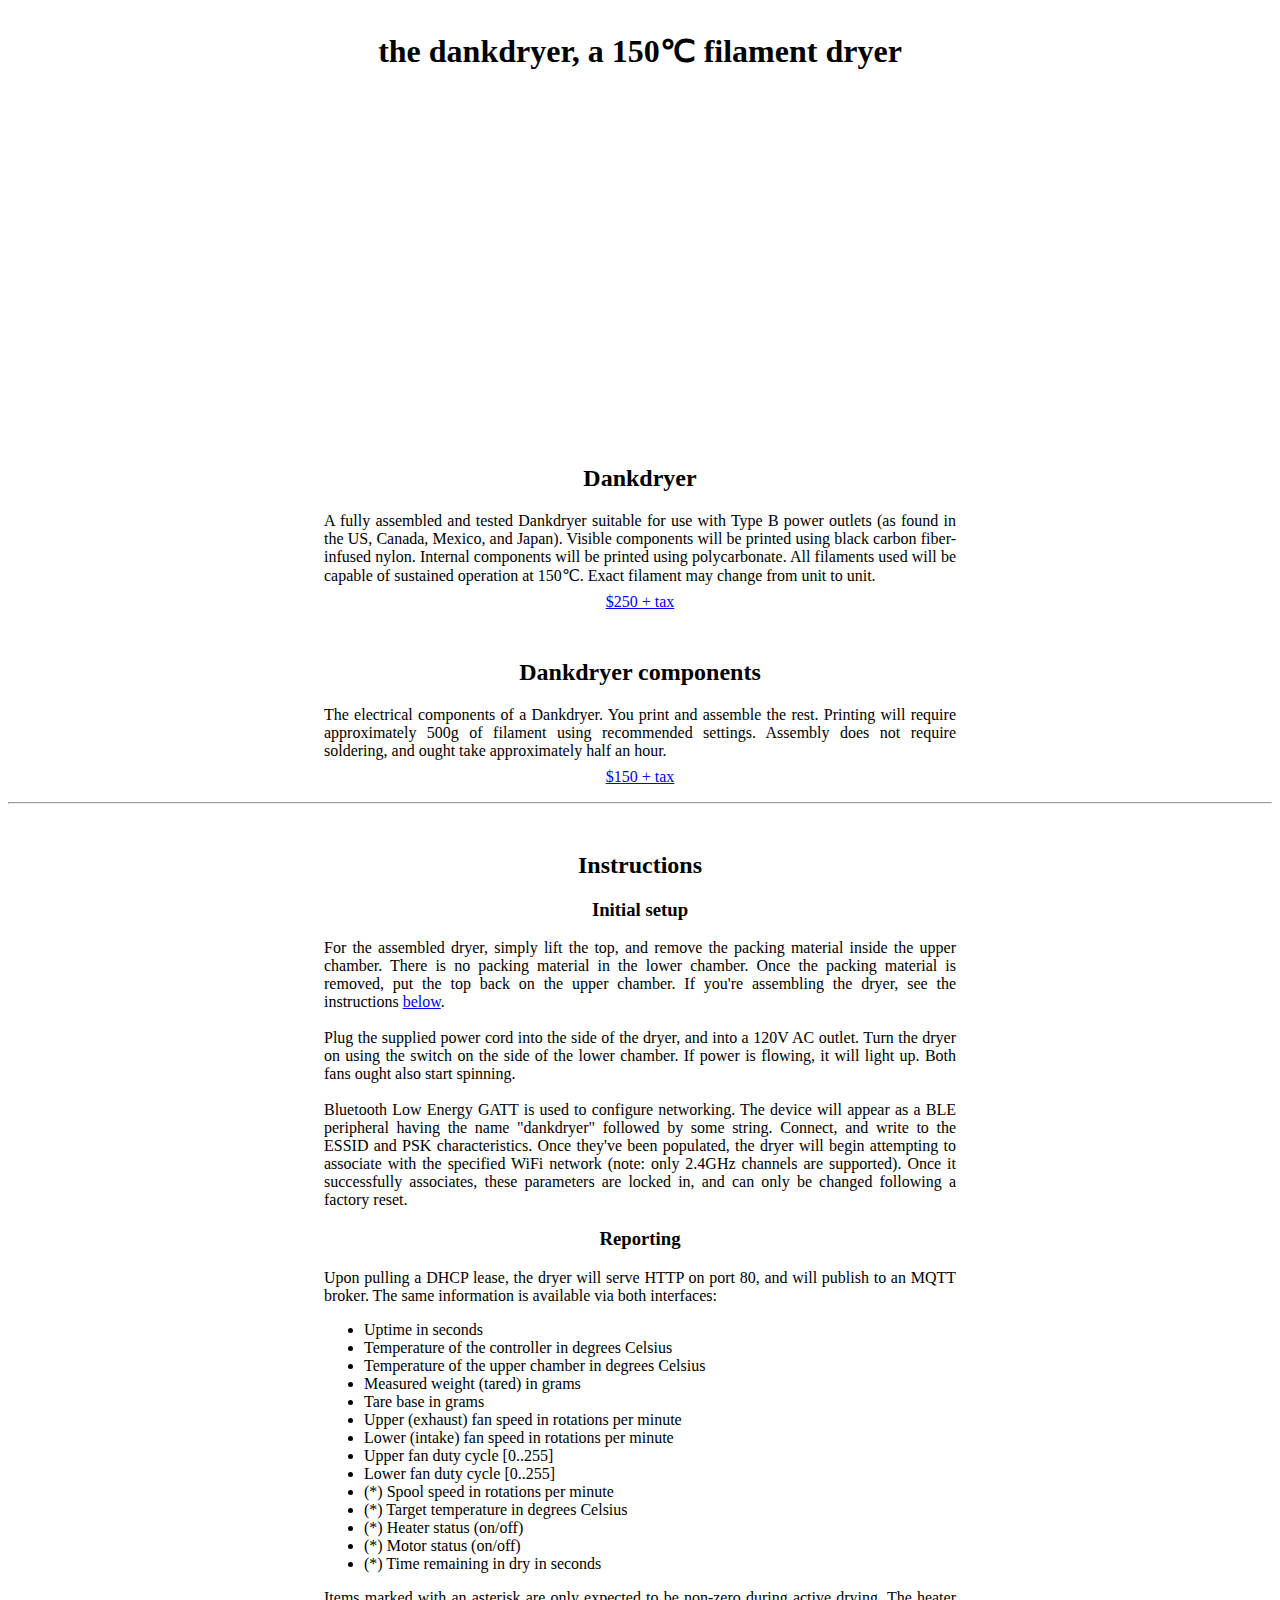
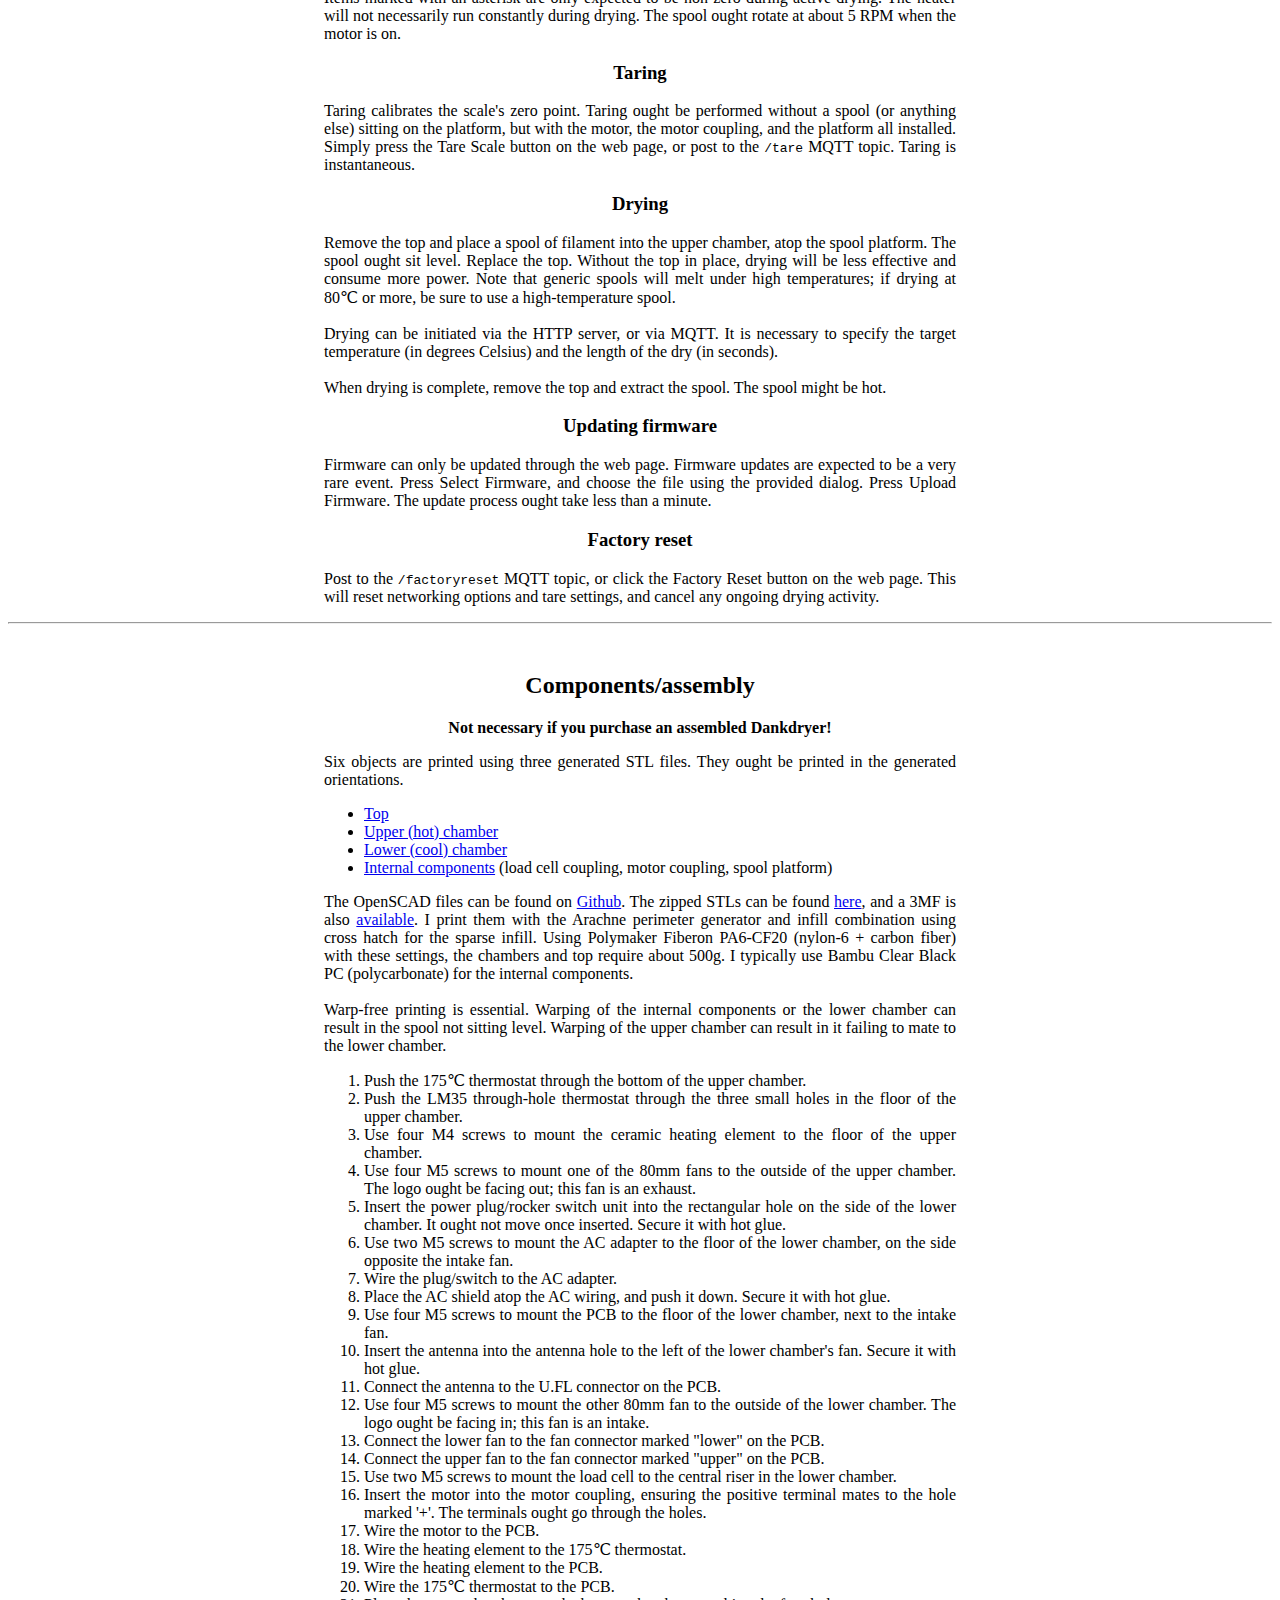
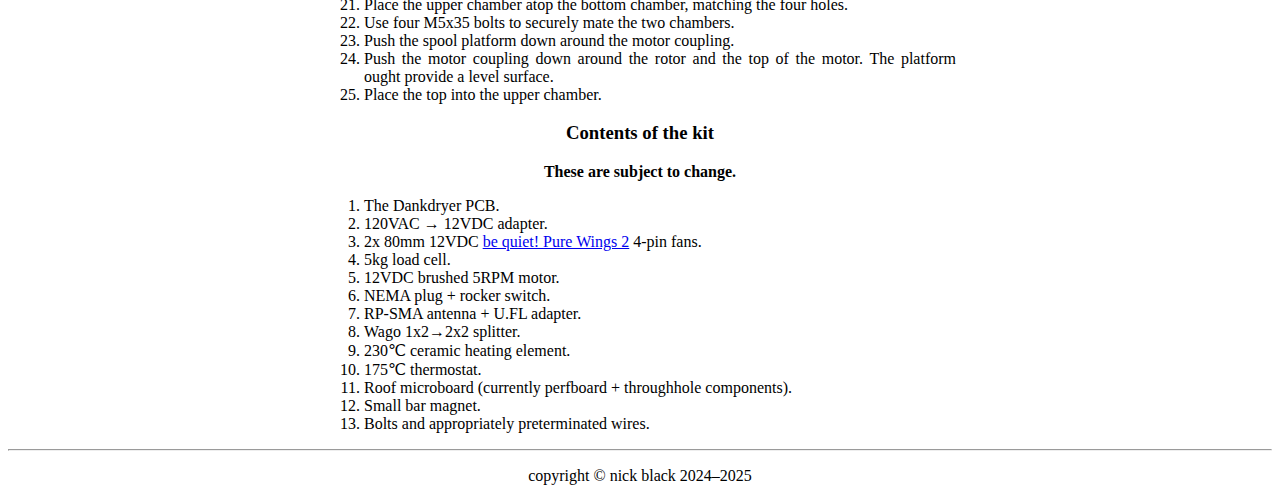
<file: webpage/index.html>
<!DOCTYPE html>
<html lang='en'>
 <head>
  <title>a drying comes across the sky</title>
  <link rel="stylesheet" type="text/css" href="style.css">
  <meta charset='utf-8'>
 </head>
 <body>
   <h1>the dankdryer, a 150℃ filament dryer</h1>
   <iframe width="560" height="315" src="https://www.youtube.com/embed/AYFkvZiQkCM?si=CBEUFRZwfwSTqWK2" title="YouTube video player" frameborder="0" allow="accelerometer; autoplay; clipboard-write; encrypted-media; gyroscope; picture-in-picture; web-share" referrerpolicy="strict-origin-when-cross-origin" allowfullscreen></iframe>
   <h2>Dankdryer</h2>
   <div class="proddesc">A fully assembled and tested Dankdryer suitable for
     use with Type B power outlets (as found in the US, Canada, Mexico, and
     Japan). Visible components will be printed using black carbon
     fiber-infused nylon. Internal components will be printed
     using polycarbonate. All filaments used will be capable of sustained operation at 150℃.
     Exact filament may change from unit to unit.</div>
   <div class="buy"><a href="https://buy.stripe.com/28o5lT0Xy2Hc05qfZa">$250 + tax</a></div>
   <h2>Dankdryer components</h2>
   <div class="proddesc">The electrical components of a Dankdryer. You print
     and assemble the rest. Printing will require approximately 500g of
     filament using recommended settings. Assembly does not require soldering,
     and ought take approximately half an hour.</div>
   <div class="buy"><a href="https://buy.stripe.com/dR67u1ay8bdI7xS3cp">$150 + tax</a></div>
   <hr/>
   <h2>Instructions</h2>
   <h3>Initial setup</h3>
   <div class="proddesc">
   For the assembled dryer, simply lift the top, and remove the packing
   material inside the upper chamber. There is no packing material in the
   lower chamber. Once the packing material is removed, put the top back
   on the upper chamber. If you're assembling the dryer, see the
   instructions <a href="#assembly">below</a>.<br/>
   <br/>
   Plug the supplied power cord into the side of the dryer, and into a
   120V AC outlet. Turn the dryer on using the switch on the side of the lower
   chamber. If power is flowing, it will light up. Both fans ought also
   start spinning.<br/>
   <br/>
   Bluetooth Low Energy GATT is used to configure networking. The device
   will appear as a BLE peripheral having the name "dankdryer" followed by
   some string. Connect, and write to the ESSID and PSK characteristics.
   Once they've been populated, the dryer will begin attempting to associate
   with the specified WiFi network (note: only 2.4GHz channels are supported).
   Once it successfully associates, these parameters are locked in, and
   can only be changed following a factory reset.<br/>
   </div>
   <h3>Reporting</h3>
   <div class="proddesc">
   Upon pulling a DHCP lease, the dryer will serve HTTP on port 80, and
   will publish to an MQTT broker. The same information is available
   via both interfaces:<br/>
   <ul>
     <li>Uptime in seconds</li>
     <li>Temperature of the controller in degrees Celsius</li>
     <li>Temperature of the upper chamber in degrees Celsius</li>
     <li>Measured weight (tared) in grams</li>
     <li>Tare base in grams</li>
     <li>Upper (exhaust) fan speed in rotations per minute</li>
     <li>Lower (intake) fan speed in rotations per minute</li>
     <li>Upper fan duty cycle [0..255]</li>
     <li>Lower fan duty cycle [0..255]</li>
     <li>(*) Spool speed in rotations per minute</li>
     <li>(*) Target temperature in degrees Celsius</li>
     <li>(*) Heater status (on/off)</li>
     <li>(*) Motor status (on/off)</li>
     <li>(*) Time remaining in dry in seconds</li>
   </ul>
   Items marked with an asterisk are only expected to be non-zero during
   active drying. The heater will not necessarily run constantly during
   drying. The spool ought rotate at about 5 RPM when the motor is on.<br/>
   </div>
   <h3>Taring</h3>
   <div class="proddesc">
     Taring calibrates the scale's zero point. Taring ought be performed without
     a spool (or anything else) sitting on the platform, but with the motor, the
     motor coupling, and the platform all installed. Simply press the Tare Scale
     button on the web page, or post to the <tt>/tare</tt> MQTT topic. Taring
     is instantaneous.
   </div>
   <h3>Drying</h3>
   <div class="proddesc">
     Remove the top and place a spool of filament into the upper chamber,
     atop the spool platform. The spool ought sit level. Replace the top.
     Without the top in place, drying will be less effective and consume
     more power. Note that generic spools will melt under high temperatures;
     if drying at 80℃ or more, be sure to use a high-temperature spool.<br/>
     <br/>
     Drying can be initiated via the HTTP server, or via MQTT. It is necessary
     to specify the target temperature (in degrees Celsius) and the length of
     the dry (in seconds).<br/>
     <br/>
     When drying is complete, remove the top and extract the spool. The
     spool might be hot.<br/>
   </div>
   <h3>Updating firmware</h3>
   <div class="proddesc">
     Firmware can only be updated through the web page. Firmware updates are
     expected to be a very rare event. Press Select Firmware, and choose the
     file using the provided dialog. Press Upload Firmware. The update
     process ought take less than a minute.
   </div>
   <h3>Factory reset</h3>
   <div class="proddesc">
     Post to the <tt>/factoryreset</tt> MQTT topic, or click the Factory Reset
     button on the web page. This will reset networking options and tare
     settings, and cancel any ongoing drying activity.
   </div>
     <hr/>
   <h2 id="assembly">Components/assembly</h2>
   <div class="prodsummary">
     Not necessary if you purchase an assembled Dankdryer!
   </div>
   <div class="proddesc">
   Six objects are printed using three generated STL
   files. They ought be printed in the generated orientations.<br/>
     <ul>
       <li><a href="top.png">Top</a>
       </li>
       <li><a href="hotbox.png">Upper (hot) chamber</a>
       </li>
       <li><a href="croom.png">Lower (cool) chamber</a>
       </li>
       <li><a href="coupling.png">Internal components</a> (load cell coupling, motor coupling, spool platform)
       </li>
     </ul>
     The OpenSCAD files can be found on <a href="https://github.com/dankamongmen/dankdryer/tree/master/scad">Github</a>.
     The zipped STLs can be found <a href="dankdryer-stls.zip">here</a>,
     and a 3MF is also <a href="https://nick-black.com/dankdryer.3mf">available</a>.
     I print them with the Arachne perimeter generator and infill combination
     using cross hatch for the sparse infill. Using Polymaker Fiberon PA6-CF20
     (nylon-6 + carbon fiber) with these settings, the chambers and top require
     about 500g. I typically use Bambu Clear Black PC (polycarbonate) for the
     internal components.<br/>
     <br/>
     Warp-free printing is essential. Warping of the internal components or
     the lower chamber can result in the spool not sitting level. Warping 
     of the upper chamber can result in it failing to mate to the lower
     chamber.<br/>
     <ol>
       <li>Push the 175℃ thermostat through the bottom of the upper chamber.</li>
       <li>Push the LM35 through-hole thermostat through the three small holes
         in the floor of the upper chamber.</li>
       <li>Use four M4 screws to mount the ceramic heating element to the floor
         of the upper chamber.</li>
       <li>Use four M5 screws to mount one of the 80mm fans to the outside of
         the upper chamber. The logo ought be facing out; this fan is an exhaust.</li>
       <li>Insert the power plug/rocker switch unit into the rectangular
         hole on the side of the lower chamber. It ought not move once
         inserted. Secure it with hot glue.</li>
       <li>Use two M5 screws to mount the AC adapter to the floor of the lower chamber,
         on the side opposite the intake fan.</li>
       <li>Wire the plug/switch to the AC adapter.</li>
       <li>Place the AC shield atop the AC wiring, and push it down. Secure it
           with hot glue.</li>
       <li>Use four M5 screws to mount the PCB to the floor of the lower chamber,
         next to the intake fan.</li>
       <li>Insert the antenna into the antenna hole to the left of the lower chamber's
         fan. Secure it with hot glue.</li>
       <li>Connect the antenna to the U.FL connector on the PCB.</li>
       <li>Use four M5 screws to mount the other 80mm fan to the outside of
         the lower chamber. The logo ought be facing in; this fan is an intake.</li>
       <li>Connect the lower fan to the fan connector marked "lower" on the PCB.</li>
       <li>Connect the upper fan to the fan connector marked "upper" on the PCB.</li>
       <li>Use two M5 screws to mount the load cell to the central riser in the
         lower chamber.</li>
       <li>Insert the motor into the motor coupling, ensuring the positive terminal
         mates to the hole marked '+'. The terminals ought go through the holes.</li>
       <li>Wire the motor to the PCB.</li>
       <li>Wire the heating element to the 175℃ thermostat.</li>
       <li>Wire the heating element to the PCB.</li>
       <li>Wire the 175℃ thermostat to the PCB.</li>
       <li>Place the upper chamber atop the bottom chamber, matching the four holes.</li>
       <li>Use four M5x35 bolts to securely mate the two chambers.</li>
       <li>Push the spool platform down around the motor coupling.</li>
       <li>Push the motor coupling down around the rotor and the top of the motor.
         The platform ought provide a level surface.</li>
       <li>Place the top into the upper chamber.</li>
     </ol>
   </div>
   <h3>Contents of the kit</h3>
   <div class="prodsummary">These are subject to change.</div>
   <div class="proddesc">
     <ol>
       <li>The Dankdryer PCB.</li>
       <li>120VAC → 12VDC adapter.</li>
       <li>2x 80mm 12VDC <a href="https://www.bequiet.com/en/casefans/506">be quiet! Pure Wings 2</a> 4-pin fans.</li>
       <li>5kg load cell.</li>
       <li>12VDC brushed 5RPM motor.</li>
       <li>NEMA plug + rocker switch.</li>
       <li>RP-SMA antenna + U.FL adapter.</li>
       <li>Wago 1x2→2x2 splitter.</li>
       <li>230℃  ceramic heating element.</li>
       <li>175℃  thermostat.</li>
       <li>Roof microboard (currently perfboard + throughhole components).</li>
       <li>Small bar magnet.</li>
       <li>Bolts and appropriately preterminated wires.</li>
     </ol>
   </div>
     <hr/>
     <div class="copyright">copyright © nick black 2024–2025</div>

 </body>
</html>
</file>
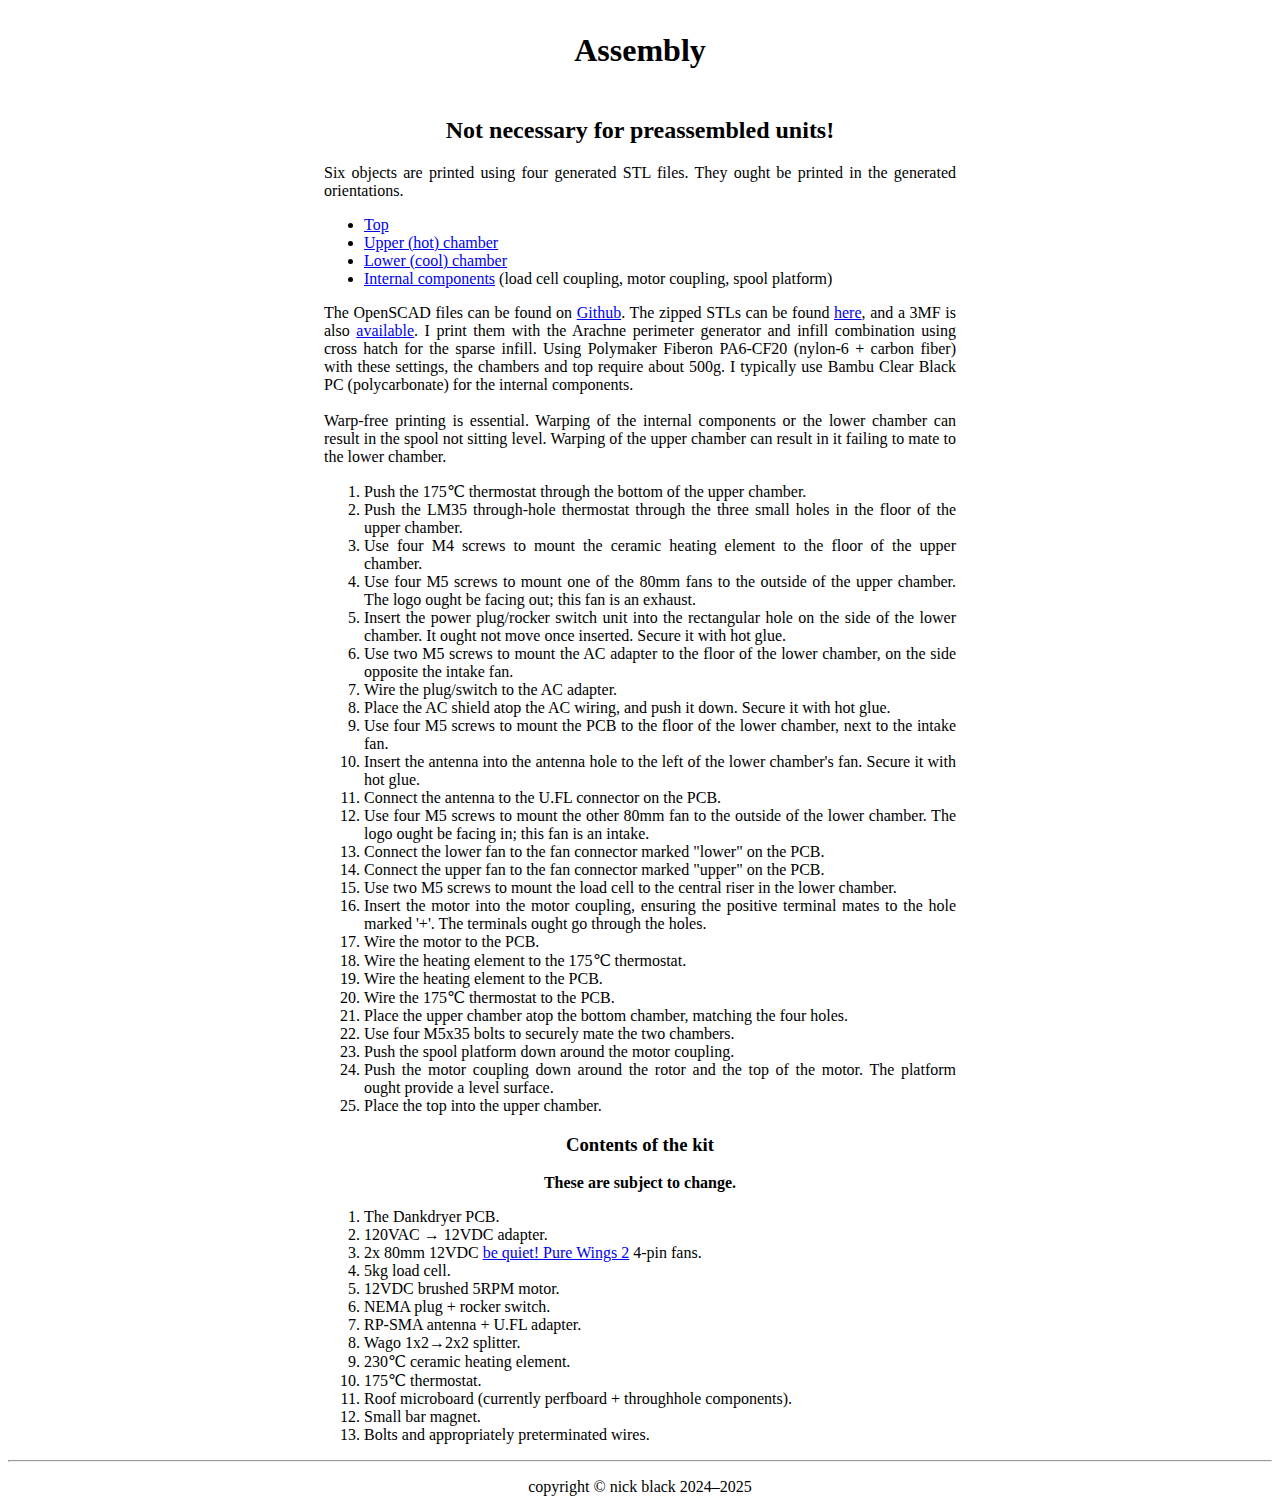
<file: webpage/assembly.html>
<!DOCTYPE html>
<html lang='en'>
 <head>
  <title>dankdryer assembly</title>
  <link rel="stylesheet" type="text/css" href="style.css">
  <meta charset='utf-8'>
 </head>
 <body>
   <h1>Assembly</h1>
   <h2 id="assembly">Not necessary for preassembled units!</h2>
   <div class="proddesc">
   Six objects are printed using four generated STL
   files. They ought be printed in the generated orientations.<br/>
     <ul>
       <li><a href="top.png">Top</a>
       </li>
       <li><a href="hotbox.png">Upper (hot) chamber</a>
       </li>
       <li><a href="croom.png">Lower (cool) chamber</a>
       </li>
       <li><a href="coupling.png">Internal components</a> (load cell coupling, motor coupling, spool platform)
       </li>
     </ul>
     The OpenSCAD files can be found on <a href="https://github.com/dankamongmen/dankdryer/tree/master/scad">Github</a>.
     The zipped STLs can be found <a href="dankdryer-stls.zip">here</a>,
     and a 3MF is also <a href="https://nick-black.com/dankdryer.3mf">available</a>.
     I print them with the Arachne perimeter generator and infill combination
     using cross hatch for the sparse infill. Using Polymaker Fiberon PA6-CF20
     (nylon-6 + carbon fiber) with these settings, the chambers and top require
     about 500g. I typically use Bambu Clear Black PC (polycarbonate) for the
     internal components.<br/>
     <br/>
     Warp-free printing is essential. Warping of the internal components or
     the lower chamber can result in the spool not sitting level. Warping 
     of the upper chamber can result in it failing to mate to the lower
     chamber.<br/>
     <ol>
       <li>Push the 175℃ thermostat through the bottom of the upper chamber.</li>
       <li>Push the LM35 through-hole thermostat through the three small holes
         in the floor of the upper chamber.</li>
       <li>Use four M4 screws to mount the ceramic heating element to the floor
         of the upper chamber.</li>
       <li>Use four M5 screws to mount one of the 80mm fans to the outside of
         the upper chamber. The logo ought be facing out; this fan is an exhaust.</li>
       <li>Insert the power plug/rocker switch unit into the rectangular
         hole on the side of the lower chamber. It ought not move once
         inserted. Secure it with hot glue.</li>
       <li>Use two M5 screws to mount the AC adapter to the floor of the lower chamber,
         on the side opposite the intake fan.</li>
       <li>Wire the plug/switch to the AC adapter.</li>
       <li>Place the AC shield atop the AC wiring, and push it down. Secure it
           with hot glue.</li>
       <li>Use four M5 screws to mount the PCB to the floor of the lower chamber,
         next to the intake fan.</li>
       <li>Insert the antenna into the antenna hole to the left of the lower chamber's
         fan. Secure it with hot glue.</li>
       <li>Connect the antenna to the U.FL connector on the PCB.</li>
       <li>Use four M5 screws to mount the other 80mm fan to the outside of
         the lower chamber. The logo ought be facing in; this fan is an intake.</li>
       <li>Connect the lower fan to the fan connector marked "lower" on the PCB.</li>
       <li>Connect the upper fan to the fan connector marked "upper" on the PCB.</li>
       <li>Use two M5 screws to mount the load cell to the central riser in the
         lower chamber.</li>
       <li>Insert the motor into the motor coupling, ensuring the positive terminal
         mates to the hole marked '+'. The terminals ought go through the holes.</li>
       <li>Wire the motor to the PCB.</li>
       <li>Wire the heating element to the 175℃ thermostat.</li>
       <li>Wire the heating element to the PCB.</li>
       <li>Wire the 175℃ thermostat to the PCB.</li>
       <li>Place the upper chamber atop the bottom chamber, matching the four holes.</li>
       <li>Use four M5x35 bolts to securely mate the two chambers.</li>
       <li>Push the spool platform down around the motor coupling.</li>
       <li>Push the motor coupling down around the rotor and the top of the motor.
         The platform ought provide a level surface.</li>
       <li>Place the top into the upper chamber.</li>
     </ol>
   </div>
   <h3>Contents of the kit</h3>
   <div class="prodsummary">These are subject to change.</div>
   <div class="proddesc">
     <ol>
       <li>The Dankdryer PCB.</li>
       <li>120VAC → 12VDC adapter.</li>
       <li>2x 80mm 12VDC <a href="https://www.bequiet.com/en/casefans/506">be quiet! Pure Wings 2</a> 4-pin fans.</li>
       <li>5kg load cell.</li>
       <li>12VDC brushed 5RPM motor.</li>
       <li>NEMA plug + rocker switch.</li>
       <li>RP-SMA antenna + U.FL adapter.</li>
       <li>Wago 1x2→2x2 splitter.</li>
       <li>230℃  ceramic heating element.</li>
       <li>175℃  thermostat.</li>
       <li>Roof microboard (currently perfboard + throughhole components).</li>
       <li>Small bar magnet.</li>
       <li>Bolts and appropriately preterminated wires.</li>
     </ol>
   </div>
     <hr/>
     <div class="copyright">copyright © nick black 2024–2025</div>

 </body>
</html>
</file>
<file: webpage/style.css>
h1 {
  text-align: center;
  margin: 1em;
}

hr {
  margin-top: 1em;
  margin-bottom: 1em;
}

iframe {
  margin-left: auto;
  margin-right: auto;
  display: block;
}

h2 {
  text-align: center;
  margin-top: 2em;
}

h3 {
  text-align: center;
  margin-top: 1em;
}

.prodsummary {
  text-align: center;
  width: 50%;
  max-width: 50em;
  margin-left: auto;
  margin-right: auto;
  margin-top: 1em;
  display: block;
  font-weight: bold;
}

.proddesc {
  text-align: justify;
  width: 50%;
  max-width: 50em;
  margin-left: auto;
  margin-right: auto;
  margin-top: 1em;
  display: block;
}

.buy {
  text-align: center;
  margin-top: 0.5em;
}

.copyright {
  text-align: center;
}
</file>
